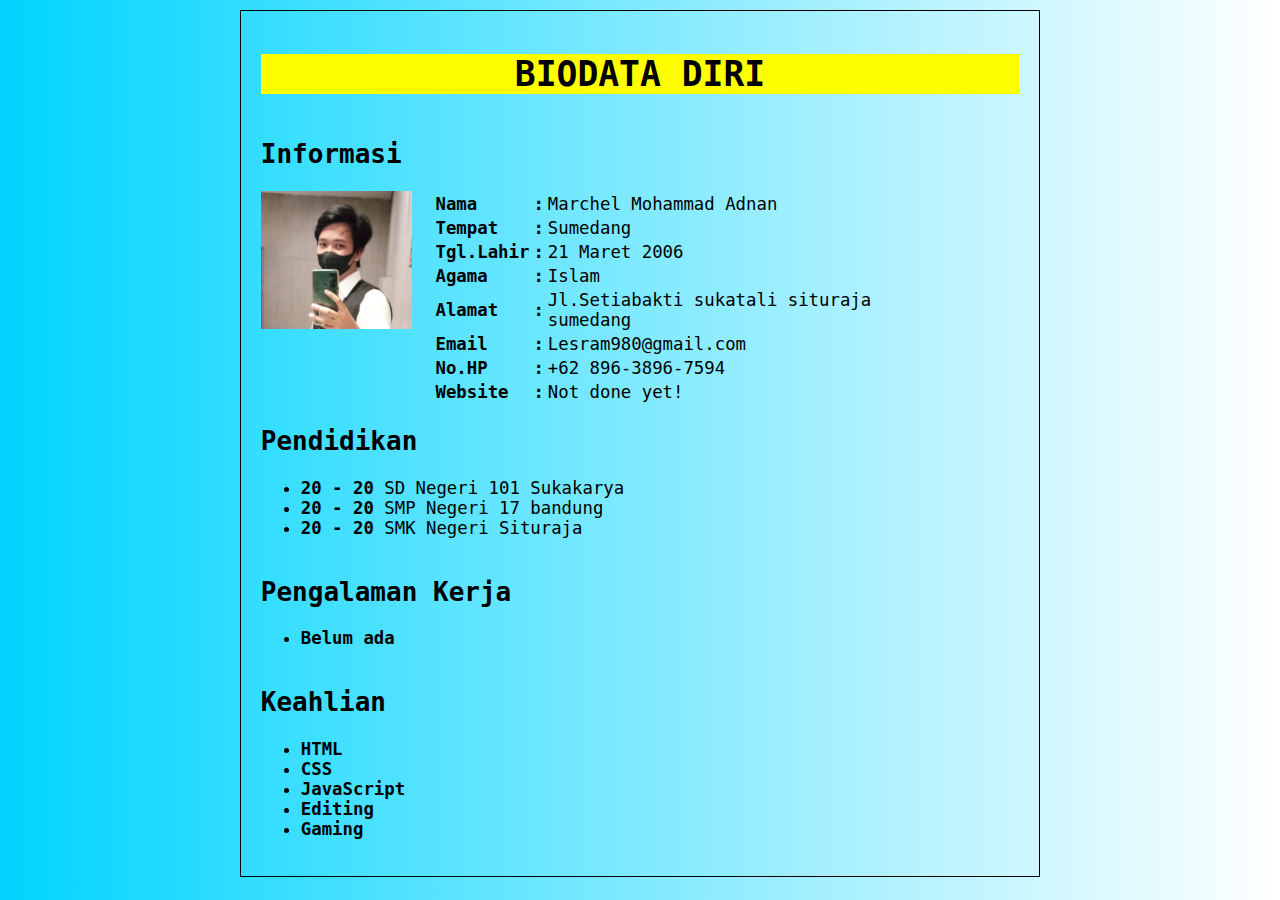
<file: Profile.html>
<!DOCTYPE html>
<html>
<head>
	<meta charset="utf-8">
	<meta name="viewport" content="width=device-width, initial-scale=1">
	<title>Biodata Saya - www.malasngoding.com</title>
	<link rel="stylesheet" type="text/css" href="Profile.css">
</head>
<body>
	<div class="kotak">
 
		<div class="judul">
			<h1>BIODATA DIRI</h1>
		</div>
 
		<div class="blok">
 
			<h2>Informasi</h2>			
			
			<div class="kiri">
				<img src="280026650_682988492990711_2203650531914112430_n.jpg">				
			</div>
 
			<div class="kanan">
				<table>
					<tr>
						<th>Nama</th>
						<th>:</th>
						<td>Marchel Mohammad Adnan</td>
					</tr>
					<tr>
						<th>Tempat</th>
						<th>:</th>
						<td>Sumedang</td>
					</tr>
					<tr>
						<th>Tgl.Lahir</th>
						<th>:</th>
						<td>21 Maret 2006</td>
					</tr>
					<tr>
						<th>Agama</th>
						<th>:</th>
						<td>Islam</td>
					</tr>
					<tr>
						<th>Alamat</th>
						<th>:</th>
						<td>Jl.Setiabakti sukatali situraja sumedang</td>
					</tr>
					<tr>
						<th>Email</th>
						<th>:</th>
						<td>Lesram980@gmail.com</td>
					</tr>
					<tr>
						<th>No.HP</th>
						<th>:</th>
						<td>+62 896-3896-7594</td>
					</tr>
					<tr>
						<th>Website</th>
						<th>:</th>
						<td>Not done yet!</td>
					</tr>
				</table>
				
			</div>
 
		</div>		
 
		<div class="blok">
 
			<h2>Pendidikan</h2>			
			
			<div>
				<ul>
					<li><b>20 - 20</b> SD Negeri 101 Sukakarya</li>
					<li><b>20 - 20</b> SMP Negeri 17 bandung</li>
					<li><b>20 - 20</b> SMK Negeri Situraja</li>
				</ul>
			</div>
 
		</div>
 
		<div class="blok">
 
			<h2>Pengalaman Kerja</h2>
			
			<div>
				<ul>
					<li>
						<b>Belum ada
					</li>	
				</ul>
			</div>
 
		</div>
 
		<div class="blok">
 
			<h2>Keahlian</h2>			
			
			<div>
				<ul>
					<li>HTML</li>
					<li>CSS</li>
					<li>JavaScript</li>
					<li>Editing</li>
					<li>Gaming</li>				
				</ul>
			</div>
 
		</div>
	</div>
</body>
</html>
</file>
<file: Profile.css>
body{
	font-family: monospace;
	font-size: 13pt;
    background-image: linear-gradient(to right, hsl(190, 100%, 50%), #ffffff);
}
 
th{
	text-align: left;
}
 
img{
	width: 100%;
	margin-bottom: 10px;
}
 
.kotak{
	border: 1px solid black;
	width: 60%;
	margin: 10px auto;
	padding: 20px;
}
 
.judul{
	text-align: center;
        background: yellow;
}
 
.blok{
	overflow: hidden;
}
 
.kiri{
	width: 20%;
	float: left;
}
 
.kanan{
	width: 70%;
	padding:0px 20px;	
	float: left;
}
 
@media only screen and (max-width: 768px) {
	.kotak{
		width: 100%;
		padding: 0px;
		border: none;
	}
	
	.kiri{
		width: 100%;
	}
 
	.kanan{
		width: 100%;
		padding: 0;
	}
}
</file>
